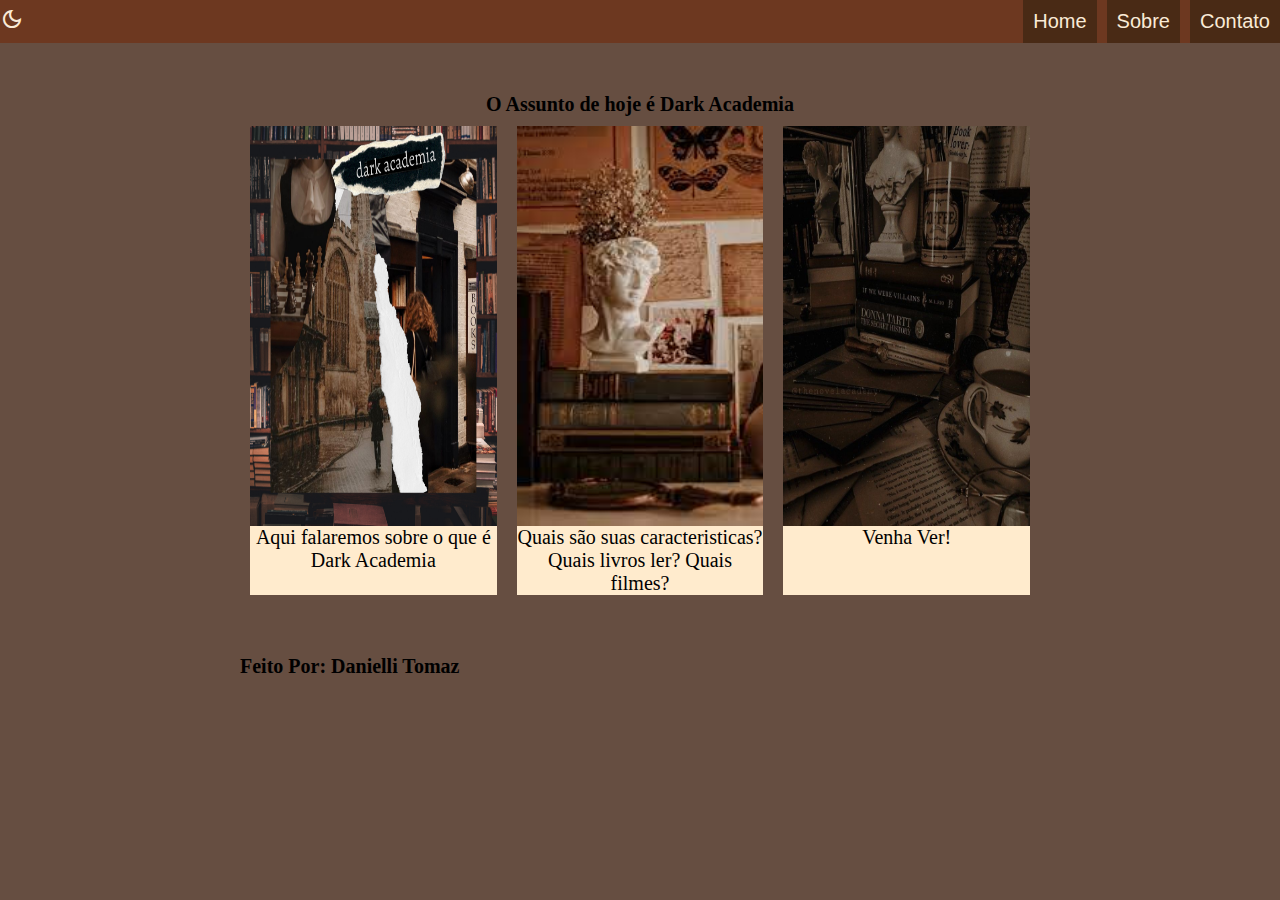
<file: assets/index.html>
<!DOCTYPE html>
<html lang="en">

<head>
    <meta charset="UTF-8">
    <meta http-equiv="X-UA-Compatible" content="IE=edge">
    <meta name="viewport" content="width=>, initial-scale=1.0">
    <title>Dark Academia</title>
    <link rel="stylesheet"
        href="https://fonts.googleapis.com/css2?family=Material+Symbols+Outlined:opsz,wght,FILL,GRAD@48,400,0,0" />
    <link rel="stylesheet" href="/assets/css/estilo.css">

</head>

<body>

    <header class="container">
        <a href="/">
            <span class="material-symbols-outlined">
                dark_mode
            </span>
        </a>
        <nav>
            <ul class="menu">
                <li><a href="index.html" rel="Home">Home</a></li>
                <li><a href="home.html" rel="Home">Sobre</a></li>
                <li><a href="contato.html" rel="">Contato</a></li>



            </ul>
        </nav>

    </header>
    <h1 style="font-family: 'Times New Roman', Times, serif;">O Assunto de hoje é Dark Academia</h1>
    <section class="flex">
        <br>
        <div>
            <center>
                <img src="/assets/img/01.png" alt="">
                <p>Aqui falaremos sobre o que é Dark Academia</p>
            </center>
        </div>
        <div>
            <center>
                <img src="/assets/img/02.jfif" alt="">
                <p>Quais são suas caracteristicas?
                    <br>
                    Quais livros ler? Quais filmes?
                </p>
            </center>
        </div>
        <div>
            <center>
                <img src="/assets/img/03.jpg" alt="">
                <p>Venha Ver!</p>
            </center>
        </div>
        <br>

        <h1 class="bye" style="font-family: 'Times New Roman', Times, serif;">Feito Por: Danielli Tomaz</h1>
    </section>
</body>

</html>
</file>
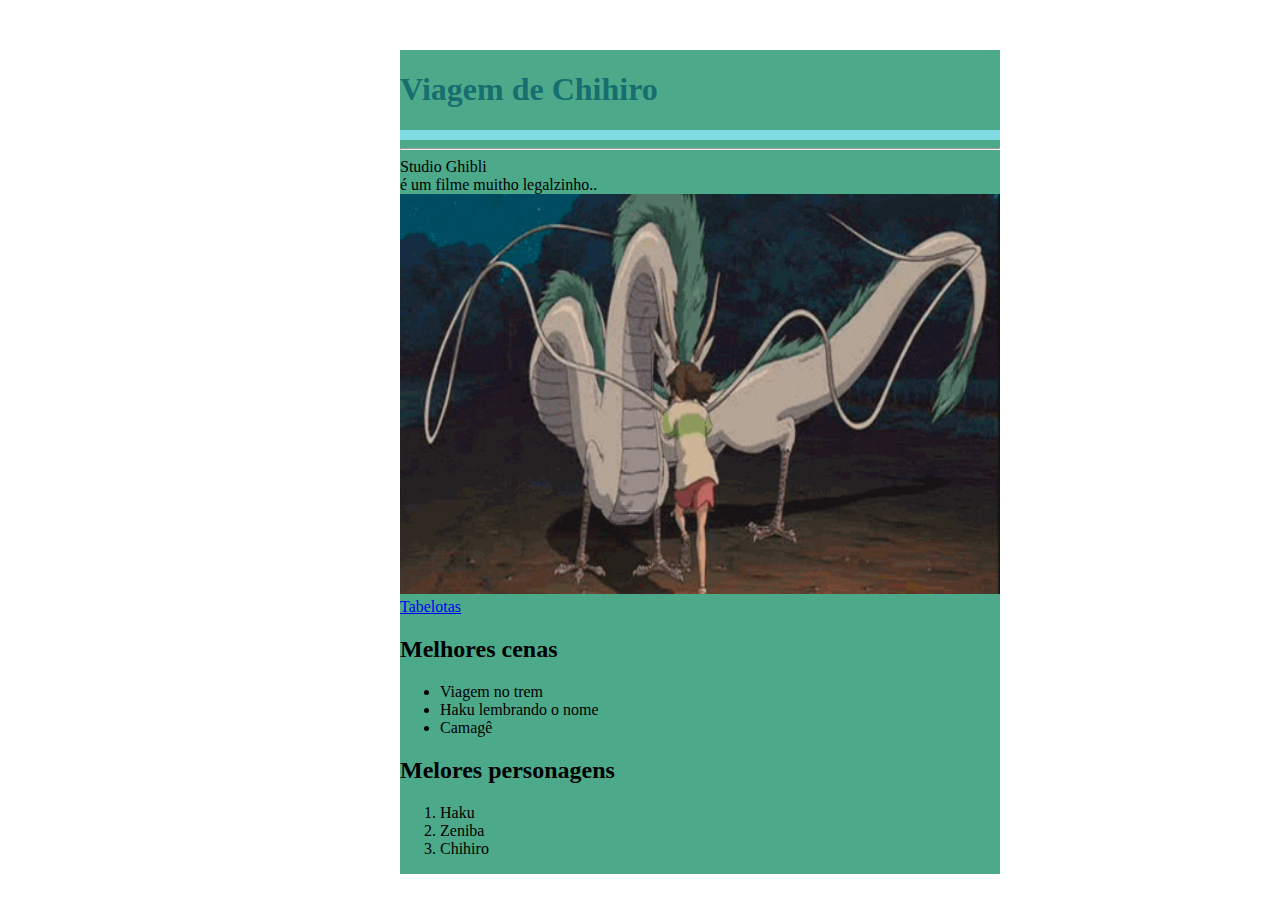
<file: how.html>
<!DOCTYPE html>
<html lang="en">
<head>
    <meta charset="UTF-8">
    <meta http-equiv="X-UA-Compatible" content="IE=edge">
    <meta name="viewport" content="width=device-width, initial-scale=1.0">
    <title>Meu primeiro html</title>
    <style>
.container{
    position: absolute;
    top: 50px;
    left: 400px;
    background-color: rgb(76, 170, 139);
    } 

 </style>
</head>
<body>
    <div class= "container">
<h1 style= "color:rgb(22, 110, 110)">Viagem de Chihiro</h1>
<hr style="border: 5px solid rgb(126, 220, 226)">
<hr>
    Studio Ghibli
    <br>
    é um filme muitho legalzinho..
    <br>
    <img src="haku.gif.crdownload" width="600px" height="400px">
</body>
<div>
    <a href="tabelas.html">Tabelotas</a>
    <h2>Melhores cenas </h2>
    <ul>
        <li> Viagem no trem</li>
        <li>Haku lembrando o nome</li>
        <li>Camagê</li>
    </ul>

    <h2>Melores personagens</h2>

    <ol>
        <li>Haku</li>
        <li>Zeniba</li>
        <li>Chihiro</li>
    </ol>
    
</html>
</file>
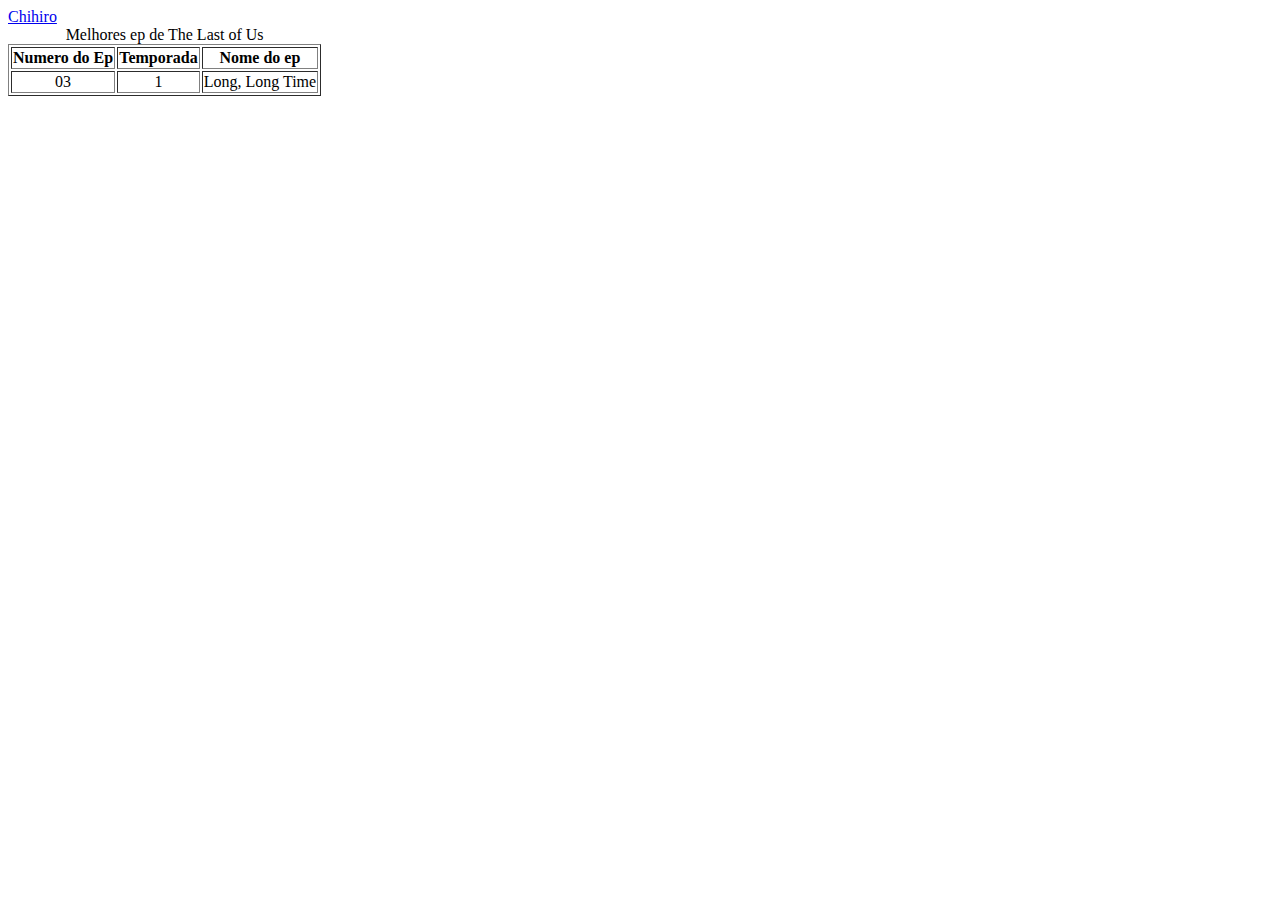
<file: tabela_da maldade.html>
<!DOCTYPE html>
<html lang="en">
<head>
    <meta charset="UTF-8">
    <meta http-equiv="X-UA-Compatible" content="IE=edge">
    <meta name="viewport" content="width=device-width, initial-scale=1.0">
    <title>Document</title>
</head>
<body>
    <a href="how.html">Chihiro</a>
    <table border="1">
        <caption>Melhores ep de The Last of Us</caption>
            <tr>
                <th>Numero do Ep</th>
                <th>Temporada</th>
                <th>Nome do ep</th>
            </tr>
                <tr>
                    <td style="text-align: center">03</td>
                    <td style="text-align: center">1</td>
                    <td>Long, Long Time</td>
                </tr>

    </table>
</body>
</html>
</file>
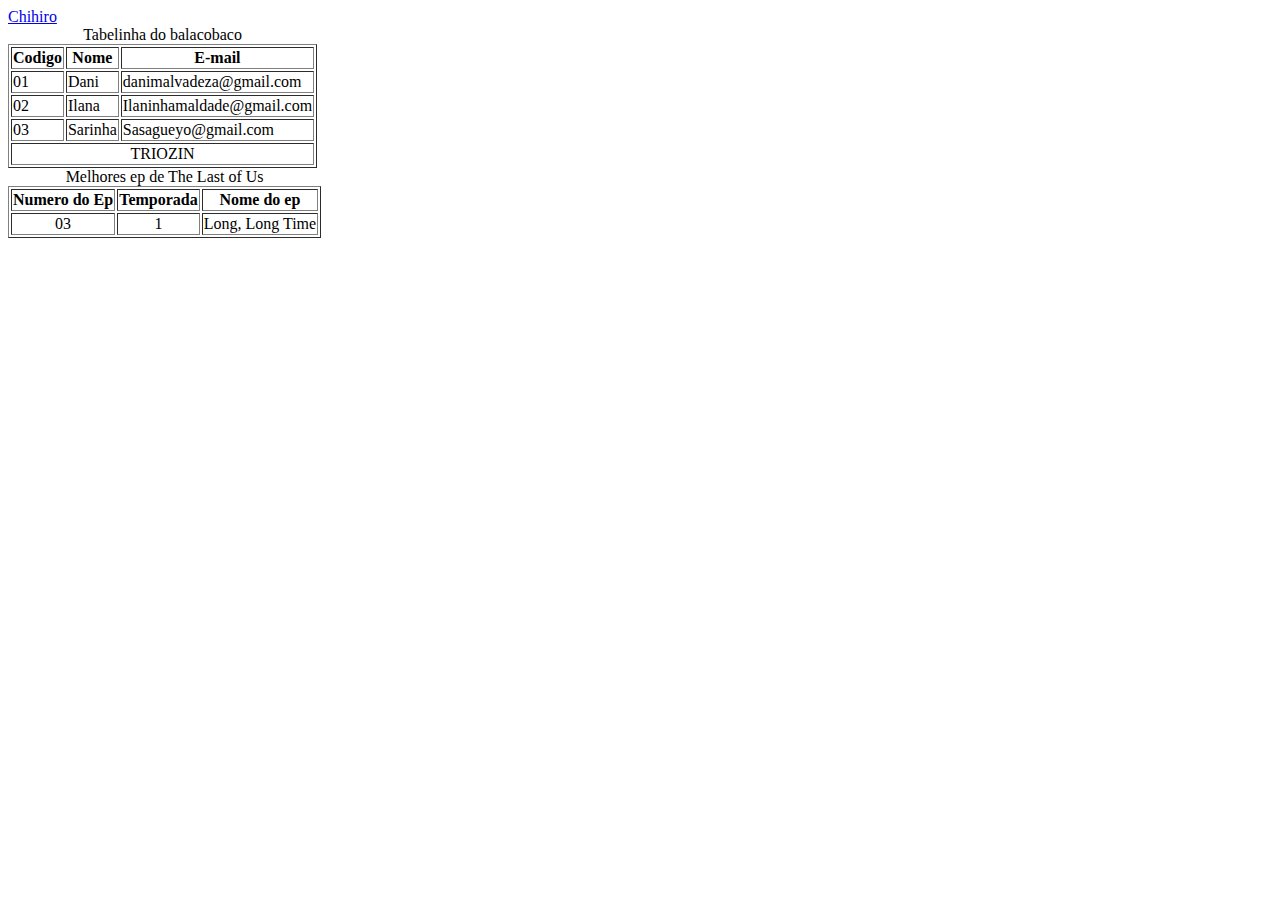
<file: tabelas.html>
<!DOCTYPE html>
<html lang="en">
<head>
    <meta charset="UTF-8">
    <meta http-equiv="X-UA-Compatible" content="IE=edge">
    <meta name="viewport" content="width=device-width, initial-scale=1.0">
    <title>Tabelas</title>
</head>
<body>
    <a href="how.html">Chihiro</a>
    <table border= "1" >
        <caption>Tabelinha do balacobaco</caption>
        <tr>
            <th>Codigo</th>
            <th>Nome</th>
            <th>E-mail

        </tr>
             <tr>
            <td>01</td>
            <td>Dani</td>
            <td>danimalvadeza@gmail.com</td>
         </tr>
             <tr>
                 <td>02</td>
                <td>Ilana</td>
                <td>Ilaninhamaldade@gmail.com</td>
                 </tr>
                     <td>03</td>
                     <td>Sarinha</td>
                    <td>Sasagueyo@gmail.com</td>
                 <tr>
                     <td style="text-align:center" coLspan="3">TRIOZIN</td>
                 </tr>

    </table>
    <table border="1">
        <caption>Melhores ep de The Last of Us</caption>
            <tr>
                <th>Numero do Ep</th>
                <th>Temporada</th>
                <th>Nome do ep</th>
            </tr>
                <tr>
                    <td style="text-align: center">03</td>
                    <td style="text-align: center">1</td>
                    <td>Long, Long Time</td>
                </tr>

    </table>
   
</body>
</html>
</file>
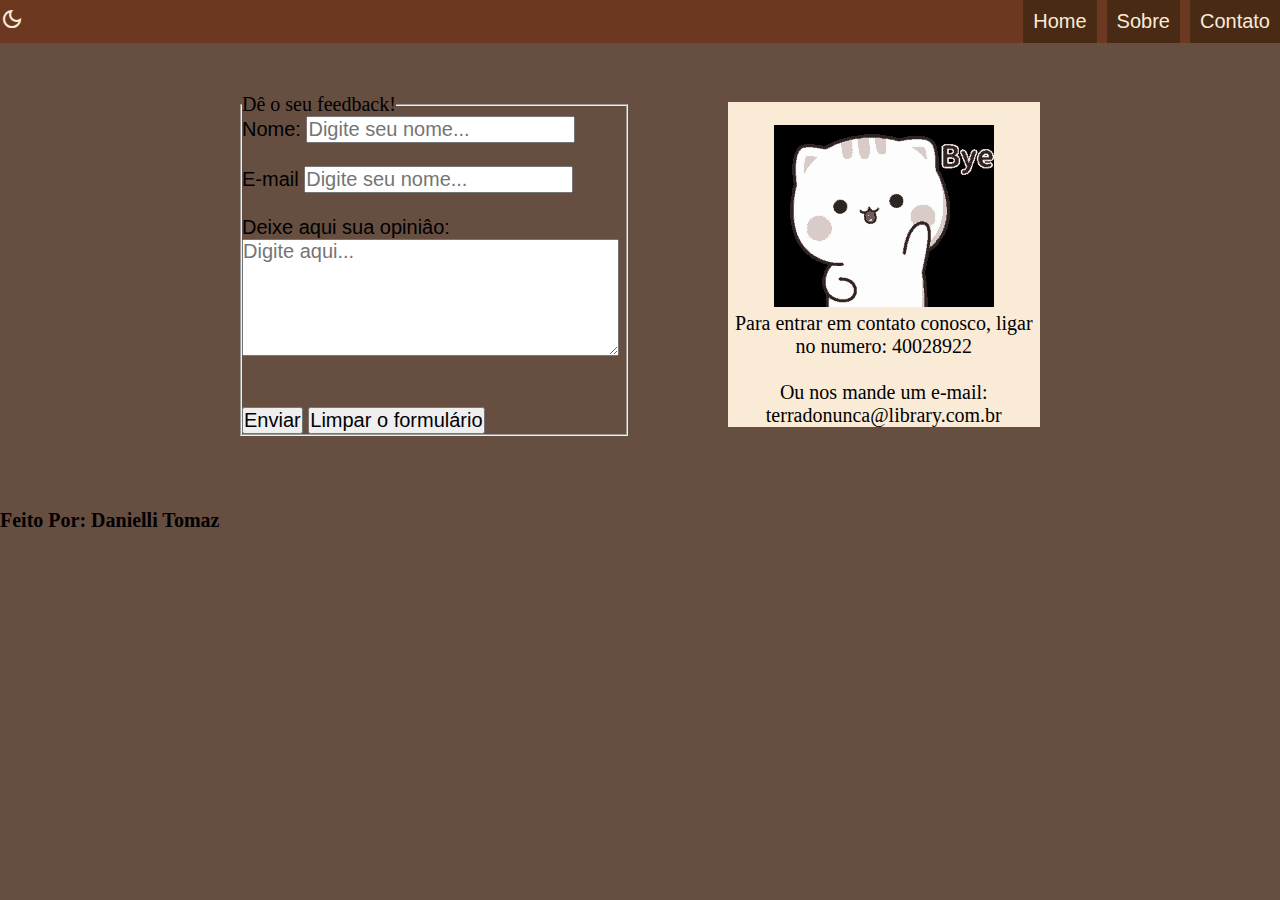
<file: assets/contato.html>
<!DOCTYPE html>
<html lang="en">

<head>
    <meta charset="UTF-8">
    <meta http-equiv="X-UA-Compatible" content="IE=edge">
    <meta name="viewport" content="width=>, initial-scale=1.0">
    <title>Dark Academia</title>
    <link rel="stylesheet"
        href="https://fonts.googleapis.com/css2?family=Material+Symbols+Outlined:opsz,wght,FILL,GRAD@48,400,0,0" />
    <link rel="stylesheet" href="/assets/css/contato.css">

</head>

<body>

    <header class="container">
        <a href="/">
            <span class="material-symbols-outlined">
                dark_mode
            </span>
        </a>
        <nav>
            <ul class="menu">
                <li><a href="index.html" rel="Home">Home</a></li>
                <li><a href="home.html" rel="Home">Sobre</a></li>
                <li><a href="contato.html" rel="">Contato</a></li>



            </ul>
        </nav>

    </header>

    <div class="formulario">
        <div class="box">
            <form>
                <fieldset>
                    <legend style="font-family:'Times New Roman', Times, serif">Dê o seu feedback!</legend>
                    <label for="nome">Nome:</label>
                    <input type="text" name="nome" id="nome" placeholder="Digite seu nome...">
                    <br>
                    <br>
                    <label for="cidade">E-mail</label>
                    <input type="text" name="nome" id="nome" placeholder="Digite seu nome...">
                    <br>
                    <br>
                    <label for="area">Deixe aqui sua opiniâo:</label>
                    <textarea name="area" id="area" cols="30" rows="5" placeholder="Digite aqui..."></textarea>
                    <br>
                    <br>
                    <br>
                    <input type="submit" value="Enviar">
                    <input type="reset" value="Limpar o formulário">
                </fieldset>
            </form>
        </div>
        <div class="box">
            <div class="gato">
                <center>
                    <br>
                <img src="/assets/img/cat.gif" alt="">
            
                <p style="font-family: 'Times New Roman', Times, serif;">Para entrar em contato conosco, ligar no
                    numero: 40028922</p>
                <br>
                <p style="font-family: 'Times New Roman', Times, serif;">Ou nos mande um e-mail:
                    terradonunca@library.com.br</p>
                </center>
            </div>
        </div>
    </div>
    <br>

    <h1 class="bye" style="font-family: 'Times New Roman', Times, serif;">Feito Por: Danielli Tomaz</h1>
</body>

</html>
</file>
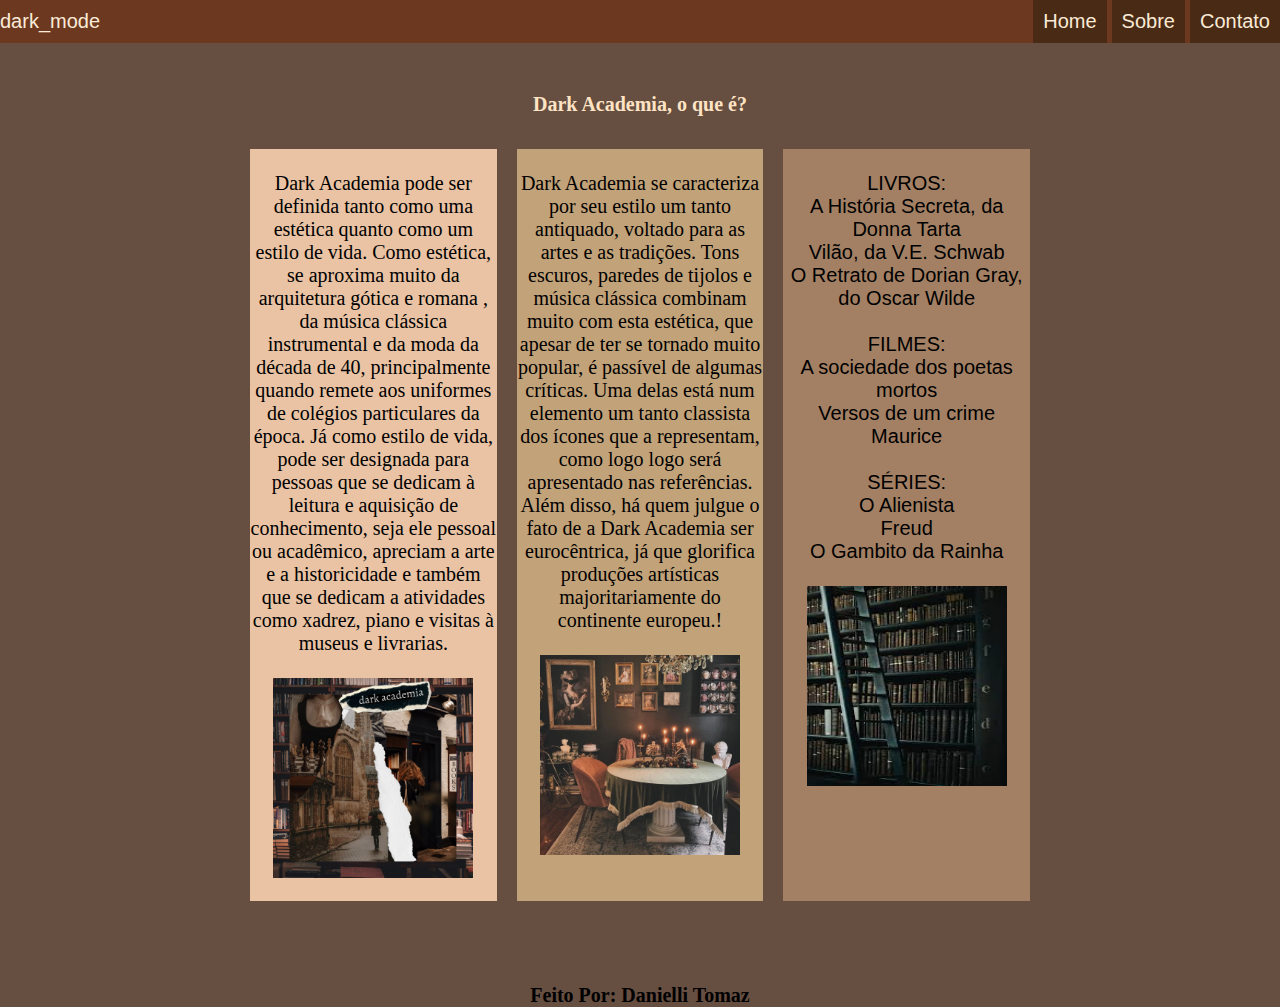
<file: assets/home.html>
<!DOCTYPE html>
<html lang="en">

<head>
    <meta charset="UTF-8">
    <meta http-equiv="X-UA-Compatible" content="IE=edge">
    <meta name="viewport" content="width=device-width, initial-scale=1.0">
    <link rel="stylesheet" href="/assets/css/home.css">
    <title>Sobre</title>
</head>

<body>
    <header class="container">
        <a href="/">
            <span class="material-symbols-outlined">
                dark_mode
            </span>
        </a>
        <nav>
            <ul class="menu">
                <li><a href="index.html" rel="">Home</a></li>
                <li><a href="home.html" rel="">Sobre</a></li>
                <li><a href="contato.html" rel="">Contato</a></li>
            </ul>
        </nav>

    </header>
    <h1 style="color: bisque; font-family: 'Times New Roman', Times, serif;">Dark Academia, o que é?</h1>
    <br>
    <section class="flex">
        <div class="defi">
            <center>
                <br>
                <p>Dark Academia pode ser definida tanto como uma estética quanto como um estilo de vida. Como estética,
                    se aproxima muito da arquitetura gótica e romana , da música clássica instrumental e da moda da
                    década de 40, principalmente quando remete aos uniformes de colégios particulares da época. Já como
                    estilo de vida, pode ser designada para pessoas que se dedicam à leitura e aquisição de
                    conhecimento, seja ele pessoal ou acadêmico, apreciam a arte e a historicidade e também que se
                    dedicam a atividades como xadrez, piano e visitas à museus e livrarias.</p>
                <br>
                <img src="/assets/img/01.png" alt="">
                <br>
            </center>
        </div>
        <div class="cara">
            <center>
                <br>
                <p class="lista">Dark Academia se caracteriza por seu estilo um tanto antiquado, voltado para as artes e
                    as tradições. Tons escuros, paredes de tijolos e música clássica combinam muito com esta estética,
                    que apesar de ter se tornado muito popular, é passível de algumas críticas. Uma delas está num
                    elemento um tanto classista dos ícones que a representam, como logo logo será apresentado nas
                    referências. Além disso, há quem julgue o fato de a Dark Academia ser eurocêntrica, já que glorifica
                    produções artísticas majoritariamente do continente europeu.!</p>
                <br>
                <img src="/assets/img/mesa.webp" alt="">
            </center>
        </div>
        <div class="Indi">
            <center>
                <br>
                <ol type="I">
                    LIVROS:
                    <li> A História Secreta, da Donna Tarta</li>
                    <li> Vilão, da V.E. Schwab</li>
                    <li> O Retrato de Dorian Gray, do Oscar Wilde</li>
                </ol>
                <br>
                <ol type="I">
                    FILMES:
                    <li> A sociedade dos poetas mortos </li>
                    <li> Versos de um crime </li>
                    <li> Maurice</li>
                </ol>
                <br>
                <ol type="I">
                    SÉRIES:
                    <li>O Alienista</li>
                    <li> Freud</li>
                    <li> O Gambito da Rainha </li>
                </ol>

                <br>
                <img src="/assets/img/livro.jfif" alt="">
            </center>
        </div>

    </section>
    <br>

    <h1 class="bye" style="font-family: 'Times New Roman', Times, serif;">Feito Por: Danielli Tomaz</h1>
</body>

</html>
</file>
<file: assets/css/estilo.css>
body{
    background-color: rgb(102, 78, 65);
}
*{
    margin: 0;
    padding: 0;
    list-style: none;
    font-size: 20px;
    font-family: sans-serif;
}

a{ color: antiquewhite;
    text-decoration: none;
}
a:hover {
    color: black;
}

.container{
    background: rgb(109, 56, 32);
    display: flex;
    justify-content: space-between;
    align-items: center;
}

.menu{
    display: flex;
    
}
.menu li{
    margin-left: 10px;
}

.menu li a{
    display: block;
    padding: 10px;
    background: rgb(73, 42, 21);
}
/*CSS CARDS*/
h1{
    text-align: center;
    margin-top: 50px;
}
img{
    max-width: 100%;
    display: block;
    width: 400px;
    height: 400px;
}
.flex{
    display: flex;
    flex-wrap: wrap;
    max-width: 800px;
    margin: 0 auto;
}
.flex > div{
    flex: 1 1 200px;
    margin: 10px;
}
p{
    position: left;
    font-family:'Times New Roman', Times, serif
}
div{
    background-color: blanchedalmond;
}
</file>
<file: assets/css/contato.css>
body{
    background-color: rgb(102, 78, 65);
}
*{
    margin: 0;
    padding: 0;
    list-style: none;
    font-size: 20px;
    font-family: sans-serif;
}

a{ color: antiquewhite;
    text-decoration: none;
}
a:hover {
    color: black;
}

.container{
    background: rgb(109, 56, 32);
    display: flex;
    justify-content: space-between;
    align-items: center;
}

.menu{
    display: flex;
    
}
.menu li{
    margin-left: 10px;
}

.menu li a{
    display: block;
    padding: 10px;
    background: rgb(73, 42, 21);
}
/*  aqui */
.formulario{
    width: 900px;
    display: flex;
    align-items: center;
    margin: 0 auto;
}
.box{
font-family: 'Times New Roman', Times, serif;
    padding: 50px;
}
.gato {
    background-color: antiquewhite;
}
</file>
<file: assets/css/home.css>
body{
    background-color: rgb(102, 78, 65);
}
*{
    margin: 0;
    padding: 0;
    list-style: none;
    font-size: 20px;
    font-family: Arial, Helvetica, sans-serif;
}

a{ color: antiquewhite;
    text-decoration: none;
}
a:hover {
    color: black;
}

.container{
    background: rgb(109, 56, 32);
    display: flex;
    justify-content: space-between;
    align-items: center;
}

.menu{
    display: flex;
    
}
.menu li{
    margin-left: 5px;
}

.menu li a{
    display: block;
    padding: 10px;
    background: rgb(73, 42, 21);
}
/*CSS CARDS*/
h1{
    text-align: center;
    margin-top: 50px;
    text-emphasis-color: white;
}
img{
    max-width: 100%;
    display: block;
    width: 200px;
    height: 200px;
    align-items: left;
}
.flex{
    display: flex;
    flex-wrap: wrap;
    max-width: 800px;
    margin: 0 auto;
    
}
.flex > div{
    flex: 1 1 200px;
    margin: 10px;
    
}
.defi {
    background-color: rgb(233, 195, 164);
    align-items: justify;
        
}
.cara {
    background-color: rgb(194, 162, 121);
}
.Indi{
    background-color: rgb(163, 128, 100);
}
p{
    position: justify;
    font-family:'Times New Roman', Times, serif
}
ol.c {
    list-style-type: upper-roman;
  }
</file>
